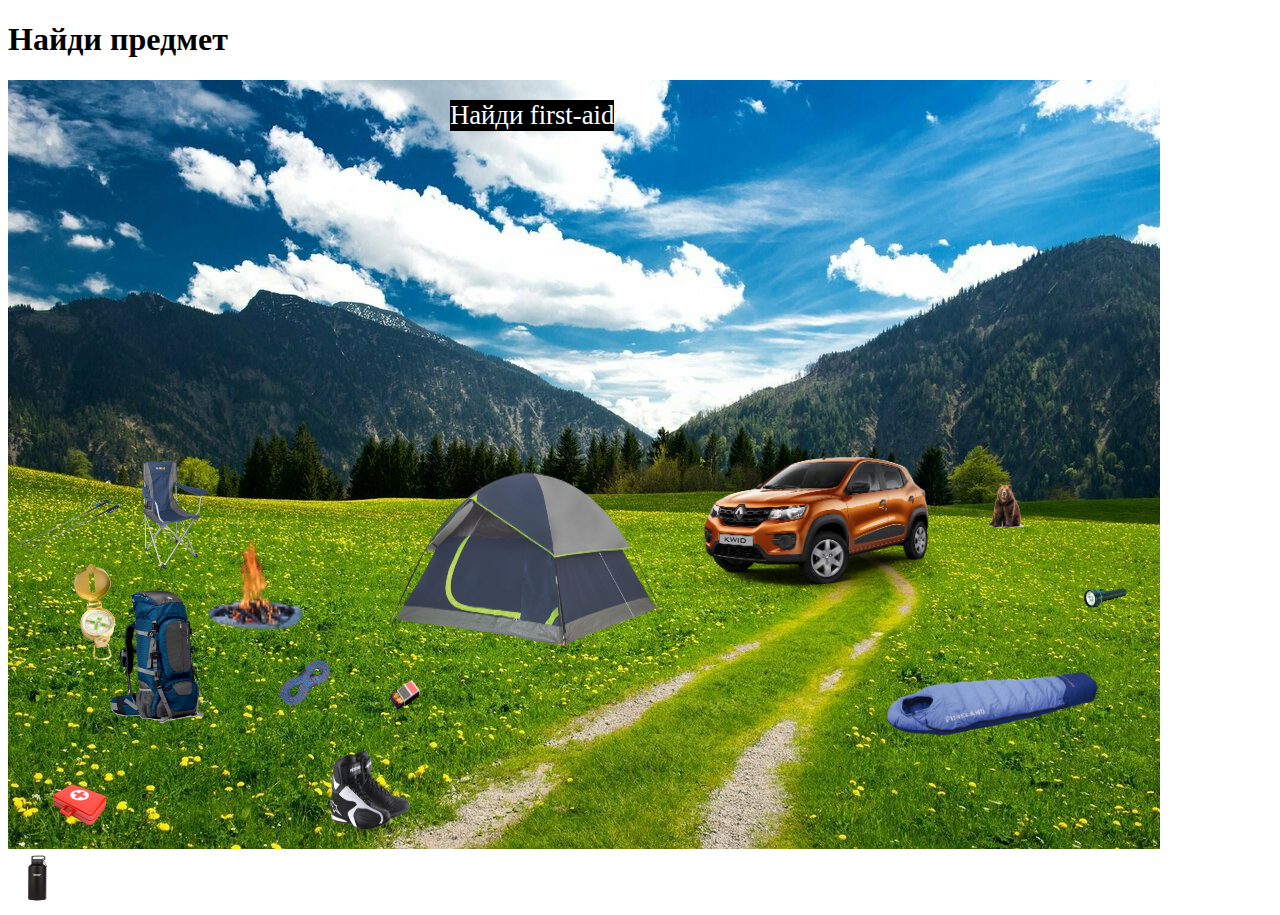
<file: index.html>
<!DOCTYPE html>
<html lang="ru"><head>
<meta charset="utf-8">
<meta name="viewport" content="width=device-width, initial-scale=1">

<title>Игра</title>

<link href="style.css" rel="stylesheet">
</head>
<body>
<h1>Найди предмет</h1>

<div class="background">
	<img src="images/nature.jpg">
</div>

<span class="items">
	<img id="fire" src="images/fire.png" width="110" height="110">
	<img id="tent" src="images/tent.png" width="300" height="200">
	<img id="flashlight" src="images/flashlight.png" width="50">
    <img id="bear" src="images/bear.png" width="60" height="50">
    <img id="backpack" src="images/backpack.png" width="150">
	<img id="chair" src="images/chair.png" width="110" height="110">
	<img id="boots" src="images/boots.png" width="80" height="80">
	<img id="compass" src="images/compass.png" width="50">
    <img id="first-aid" src="images/first-aid.png" width="60" height="50">
    <img id="hiking-sticks" src="images/hiking-sticks.png" width="100" height="50">
	<img id="matches" src="images/matches.png" width="30" height="30">
	<img id="rope" src="images/rope.png" width="50">
    <img id="sleeping-bag" src="images/sleeping-bag.png" width="220">
    <img id="thermos" src="images/thermos.png" width="60" height="50">
	<img id="car" src="images/car.png" width="330">
</span>

<span id="message">Найди fire</span>




<script type="text/javascript">

"use strict";

const MASSIV = [
	"fire",
	"tent",
	"flashlight",
    "bear",
    "backpack",
	"boots",
	"chair",
	"compass",
	"first-aid",
	"hiking-sticks",
	"matches",
	"rope",
	"sleeping-bag",
	"thermos",
	"car",
];

// https://stackoverflow.com/a/2450976
const shuffle = array => {
	let currentIndex = array.length, randomIndex;

	// While there remain elements to shuffle.
	while (currentIndex !== 0) {

		// Pick a remaining element.
		randomIndex = Math.floor(Math.random() * currentIndex);
		currentIndex--;

		// And swap it with the current element.
		[array[currentIndex], array[randomIndex]] = [
		array[randomIndex], array[currentIndex]];
		}

	return array;
}

const shuffledObjects = shuffle(MASSIV);
let currentIndex = 0;

const addEventListener = () => {
	if (currentIndex >= shuffledObjects.length) {
		document.getElementById("message").innerText = "Вы прошли игру!";
		return;
		}

	document.getElementById("message").innerText = "Найди " + shuffledObjects[currentIndex];

	document.getElementById(shuffledObjects[currentIndex]).addEventListener('click', function (event) {
			event.preventDefault();

			this.style.opacity = '0';
			this.style.transition = '0.5s';
			var elClone = this.cloneNode(true); this.parentNode.replaceChild(elClone, this);
			++currentIndex;

			addEventListener();
		});
};

addEventListener();

</script></body></html>
</file>
<file: style.css>
.background {
    position: relative;
    top: 0;
    left: 0;
}

#fire {
    position: absolute;
    top: 0;
    left: 0;
    margin: 530px 0 0 200px;

}

#tent {
    position: absolute;
    top: 0;
    left: 0;
    margin: 460px 0 10px 380px;
}

#flashlight {
    position: absolute;
    top: 0;
    left: 0;
    margin: 580px 0 0px 1080px;
}
#bear{
    position: absolute;
    top: 0;
    left: 0;
    margin: 480px 0px 0px 970px;
}
#backpack{
    position: absolute;
    top: 0;
    left: 0;
    margin: 580px 0 0px 80px;
}

#boots{
	position: absolute;
    top: 0;
    left: 0;
    margin: 750px 0 0px 330px;
	}
#chair{
	position: absolute;
    top: 0;
    left: 0;
    margin: 460px 0 0px 100px;
	}
#compass{
	position: absolute;
    top: 0;
    left: 0;
    margin: 560px 0 0px 70px;
	}
#first-aid{
	position: absolute;
    top: 0;
    left: 0;
    margin: 780px 0 0px 50px;
	}
#hiking-sticks{
	position: absolute;
    top: 0;
    left: 0;
    margin: 500px 0 0px 20px;
	}
#matches{
	position: absolute;
    top: 0;
    left: 0;
	margin: 680px 0 0px 390px;
	}
	
#rope{
	position: absolute;
    top: 0;
    left: 0;
    margin: 660px 0 0px 280px;
	}
#sleeping-bag{
	position: absolute;
    top: 0;
    left: 0;
    margin: 650px 0 0px 880px;
	}
#termos{
	position: absolute;
    top: 0;
    left: 0;
    margin: 530px 0 0px 280px;
	}
#car{
	position: absolute;
    top: 0;
    left: 0;
    margin: 400px 0 0px 650px;
	}


#message {
    position: absolute;
    font-family: "Times New Roman", Times, serif;
    background-color: black;
    color: white;
    font-size: 20pt;	
    top: 0;
    left: 0;
    margin: 100px 0 0 450px;
}
</file>
